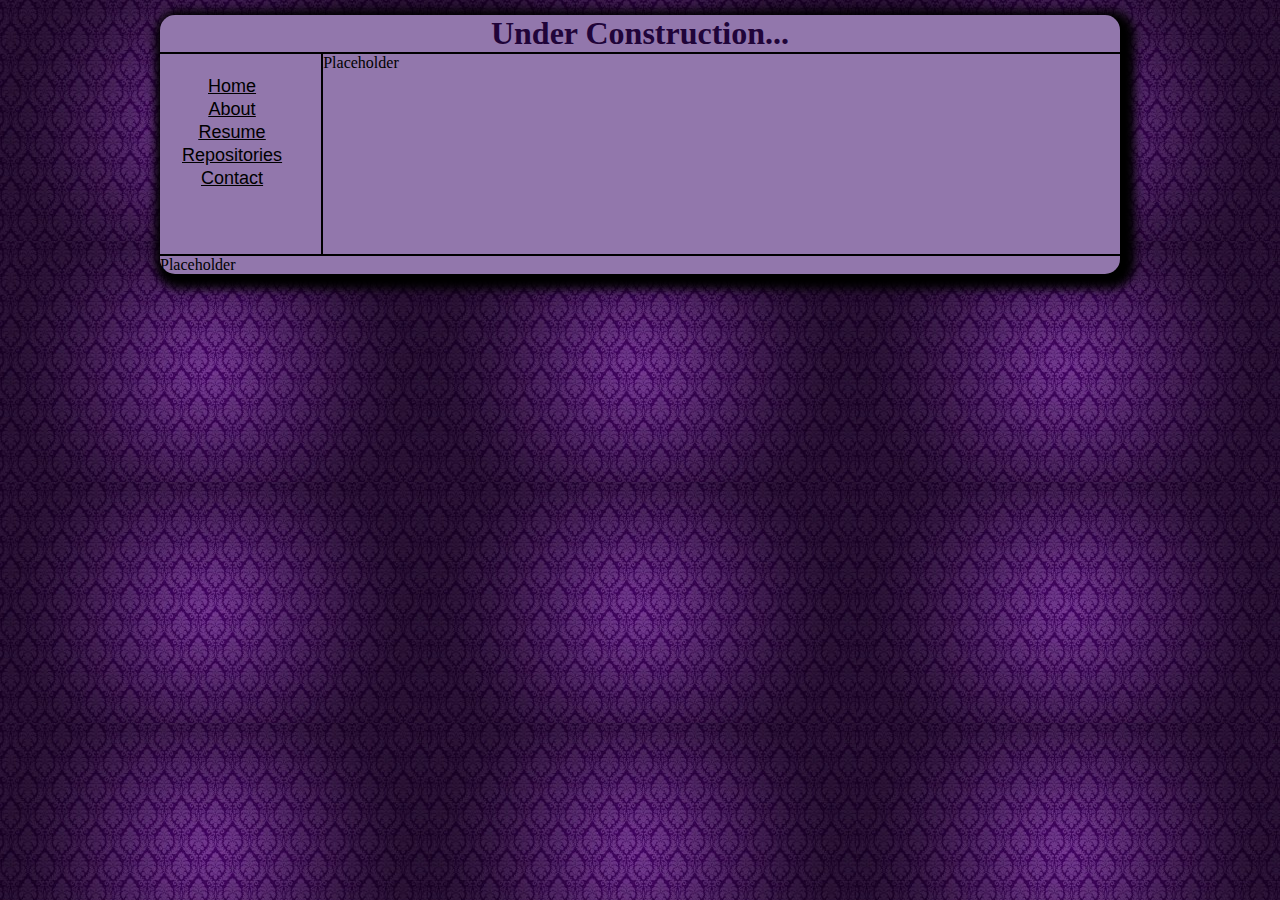
<file: index.html>
<!DOCTYPE html>
<html lang="en">
	<head>
	<title>Bonnie Taylor</title>
	<meta charset="utf-8">
	<link rel="stylesheet" type="text/css" href="indexStyle.css">
	</head>
	
	<body>
		<header>
			<h1 class="mymove">Under Construction...</h1>
		</header>
		<aside>
			<nav>
				<table>
					<tr>
						<td>
							<a rel="index" href="index.html">Home</a>
						</td>
					</tr>
					<tr>
						<td>
							<a rel="index" href="about.html">About</a>
						</td>
					</tr>
					<tr>
						<td>
							<a rel="index" href="resume.html">Resume</a>
						</td>
					</tr>
					<tr>
						<td>
							<a rel="index" href="repositories.html">Repositories</a>
						</td>
					</tr>
					<tr>
						<td>
							<a rel="index" href="contact.html">Contact</a>
						</td>
					</tr>
				
				</table>
			</nav>		
		</aside>
		<section>
		
		<p>Placeholder</p>
		</section>
		
		<footer>
			<p>Placeholder</p>
		</footer>
	</body>

</html>
</file>
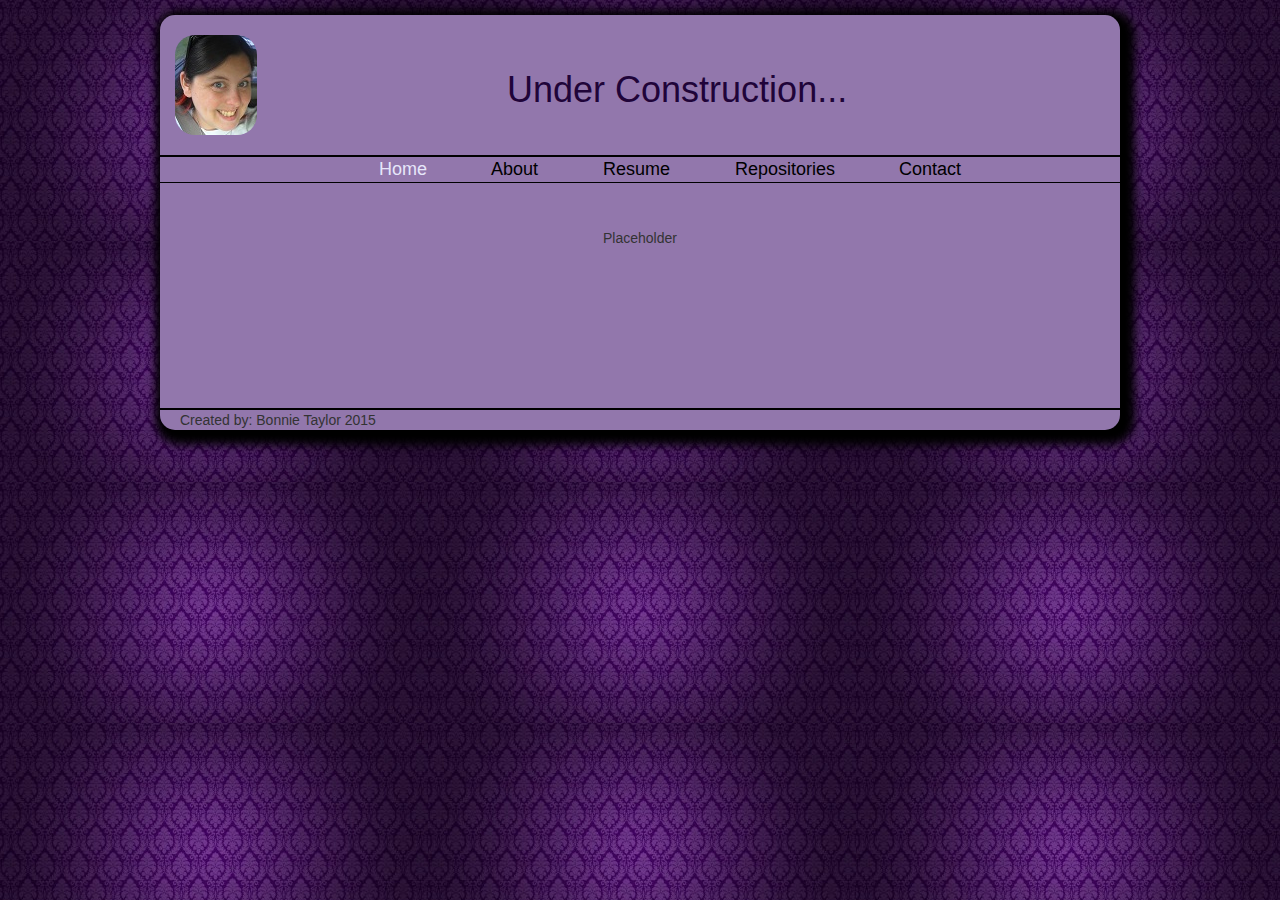
<file: html/index.html>
<!DOCTYPE html>
<html lang="en">

<head>
<title>Bonnie Taylor</title>
<meta charset="utf-8">
<link href="css/bootstrap.min.css" rel="stylesheet">
<link href="css/indexStyle.css" rel="stylesheet">

</head>

<body>

<header>
	<table>
		<tr class="text-right">
			<td><img alt="Picture Of Me" src="pictures/020b3.jpg"></td>
			<td>
			<h1 id="homeh1" class="mymove">Under Construction...</h1>
			</td>
		</tr>
	</table>
</header>
	<nav id="navbar">
		<ul>
			<li><a class="current" href="index.html" rel="index">Home</a></li>
			<li><a href="about.html" rel="index">About</a> </li>
			<li><a href="resume.html" rel="index">Resume</a> </li>
			<li><a href="repositories.html" rel="index">Repositories</a></li>
			<li><a href="contact.html" rel="index">Contact</a> </li>
		</ul>
	</nav>
<section>
	<p>Placeholder</p>
</section>
<footer>
	<p>Created by: Bonnie Taylor 2015</p>
</footer>

</body>

</html>
</file>
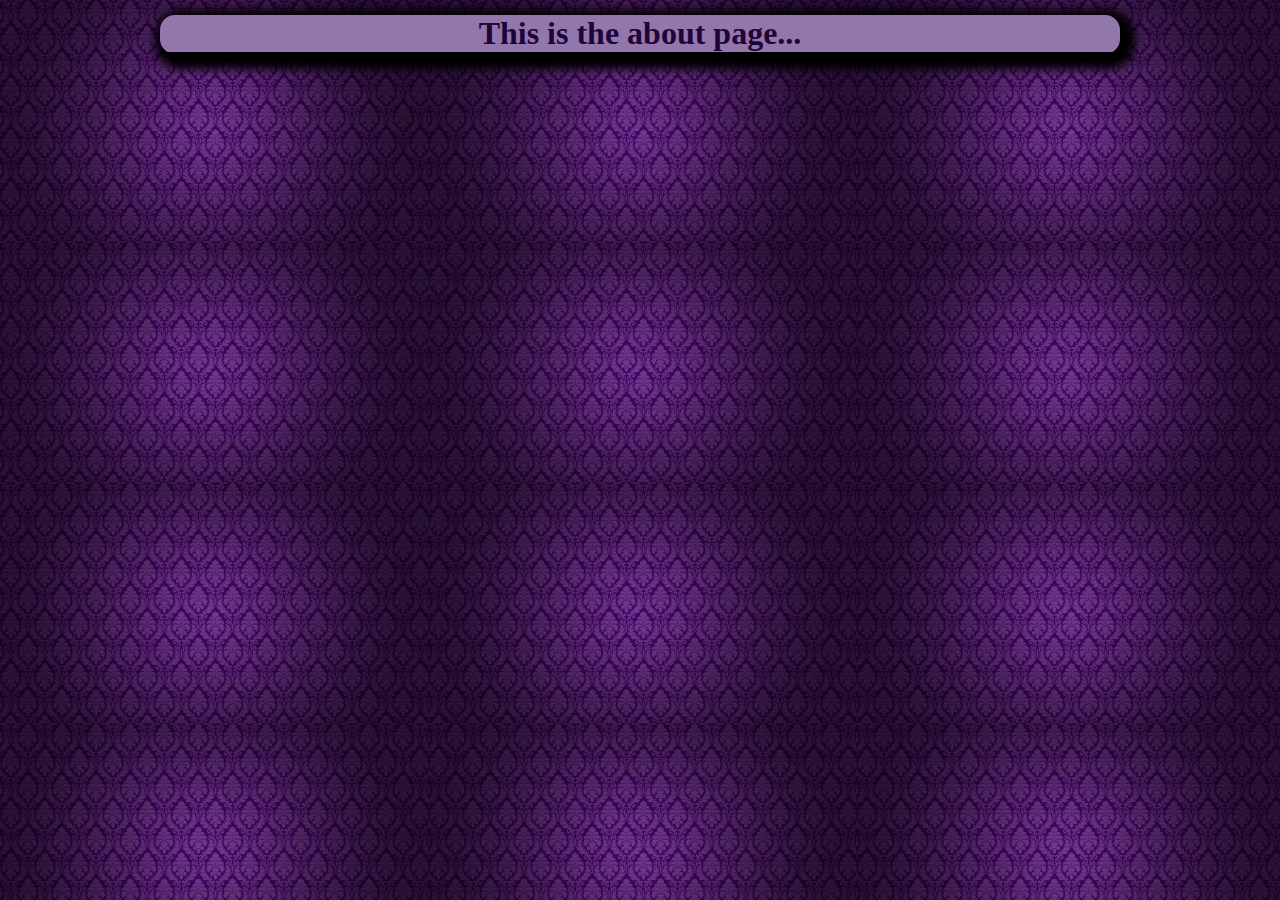
<file: about.html>
﻿<!DOCTYPE html>
<html>

<head>
	<meta content="text/html; charset=utf-8" http-equiv="Content-Type">
	<title>About Page</title>
	<link rel="stylesheet" type="text/css" href="indexStyle.css">

</head>

<body>

	<header>
		<h1>This is the about page...</h1>
	</header>
	
</body>

</html>
</file>
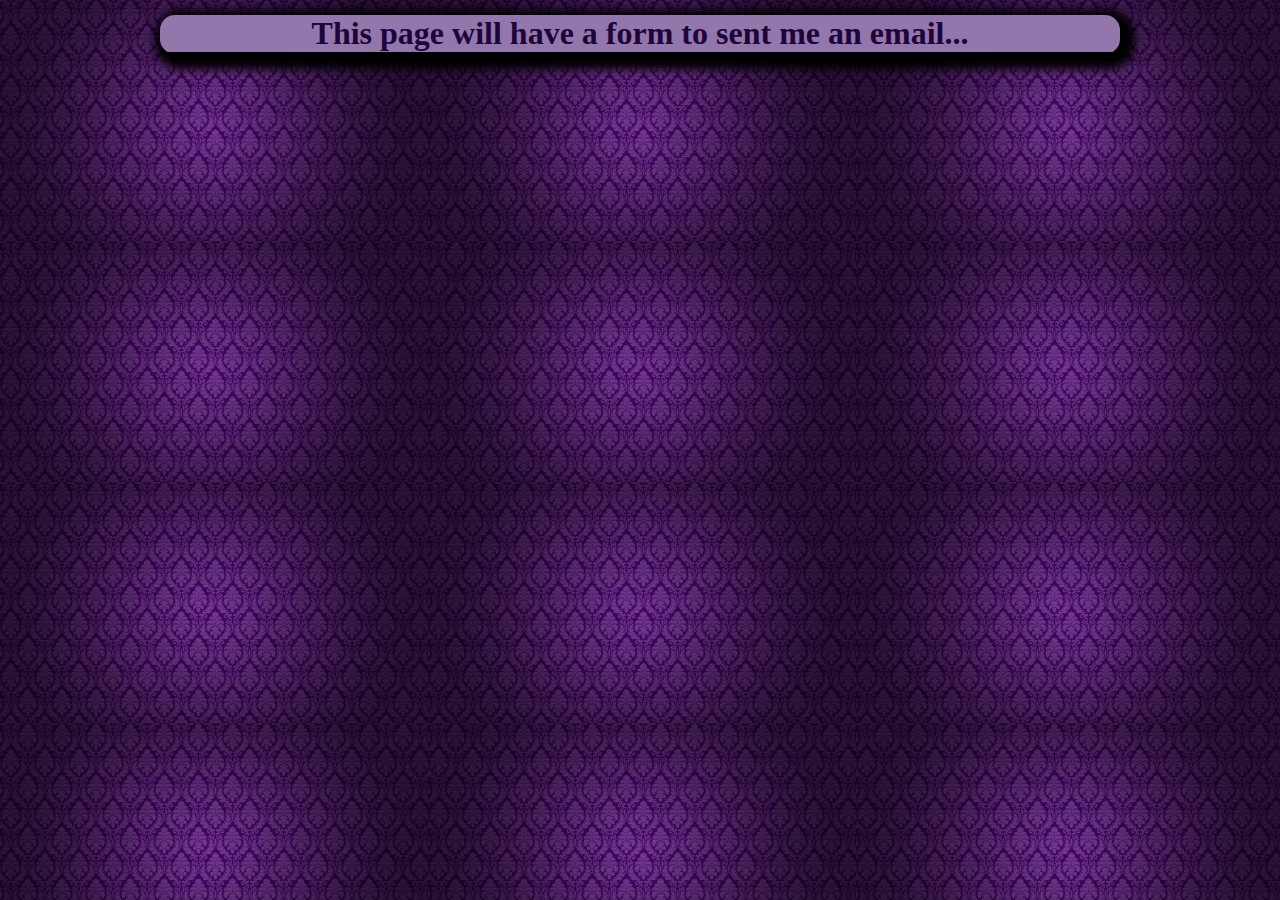
<file: contact.html>
﻿<!DOCTYPE html>
<html>

<head>
	<meta content="text/html; charset=utf-8" http-equiv="Content-Type">
	<title>Untitled 1</title>
	<link rel="stylesheet" type="text/css" href="indexStyle.css">
</head>

<body>
	<header>
		<h1>This page will have a form to sent me an email...</h1>
	</header>
	
</body>

</html>
</file>
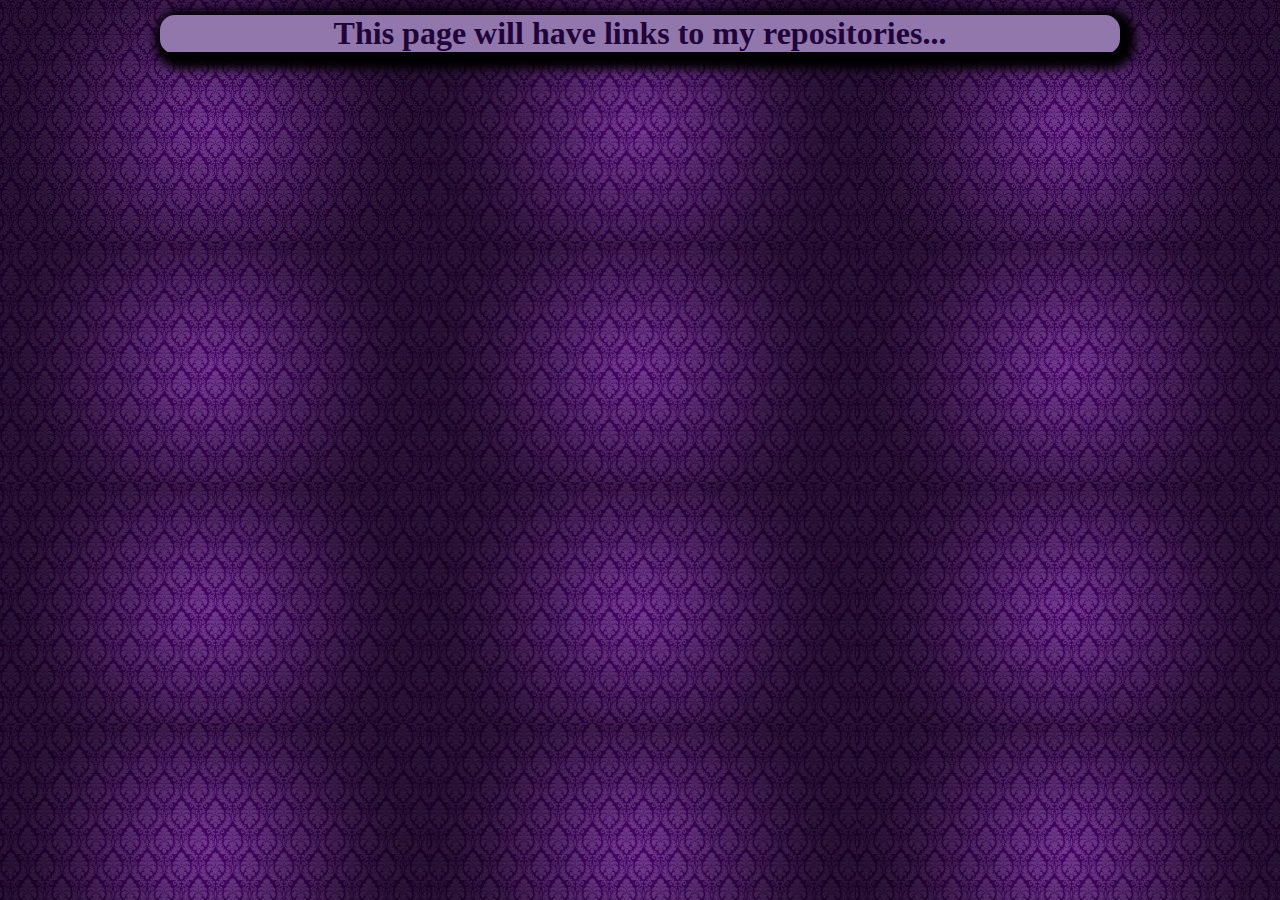
<file: repositories.html>
﻿<!DOCTYPE html>
<html>

<head>
	<meta content="text/html; charset=utf-8" http-equiv="Content-Type">
	<title>About Page</title>
	<link rel="stylesheet" type="text/css" href="indexStyle.css">

</head>

<body>
	<header>
		<h1>This page will have links to my repositories...</h1>
	</header>
	
</body>

</html>
</file>
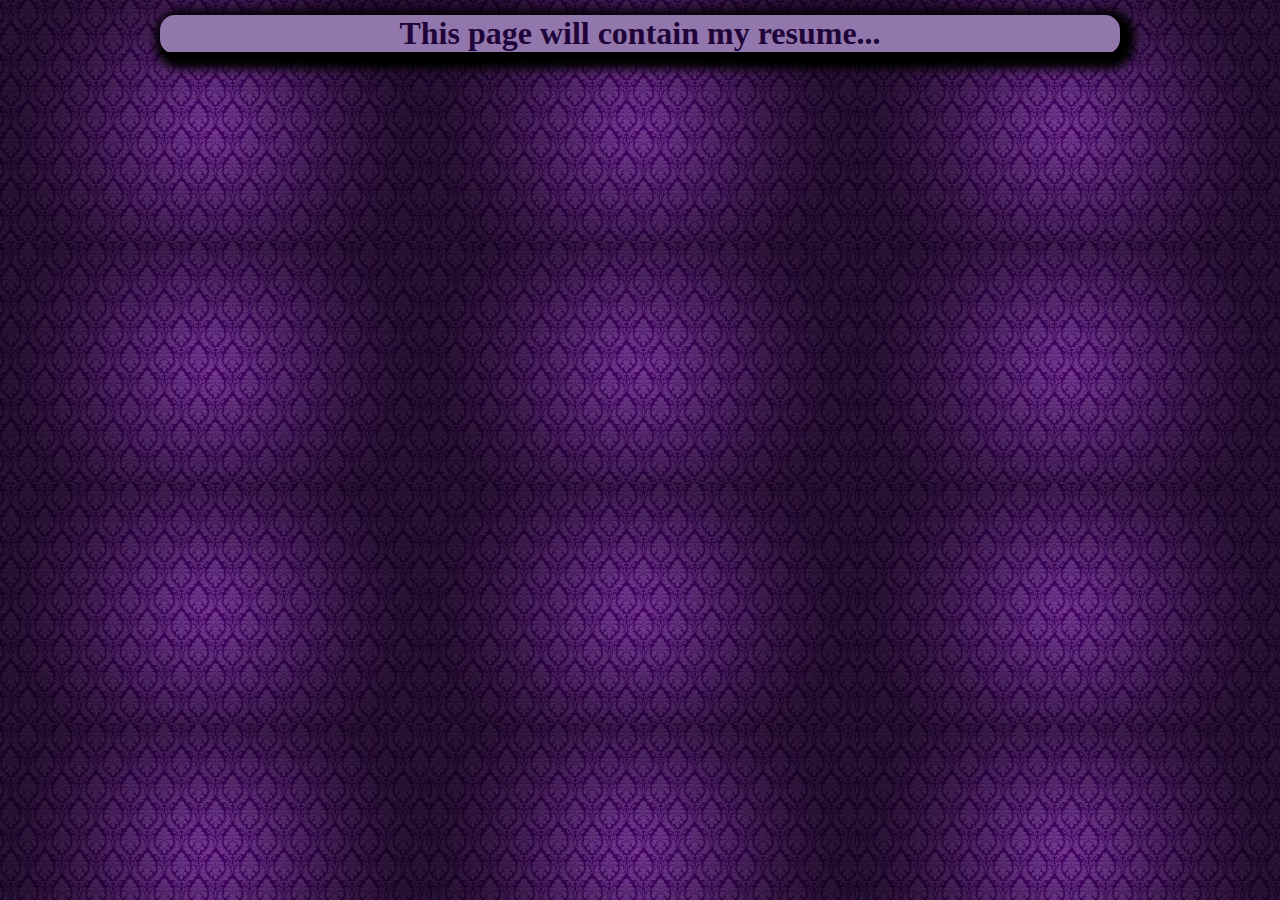
<file: resume.html>
﻿<!DOCTYPE html>
<html>

<head>
<meta content="text/html; charset=utf-8" http-equiv="Content-Type">
<title>Untitled 1</title>
<link rel="stylesheet" type="text/css" href="indexStyle.css">
</head>

<body>
	<header>
		<h1>This page will contain my resume...</h1>
	</header>
		
</body>

</html>
</file>
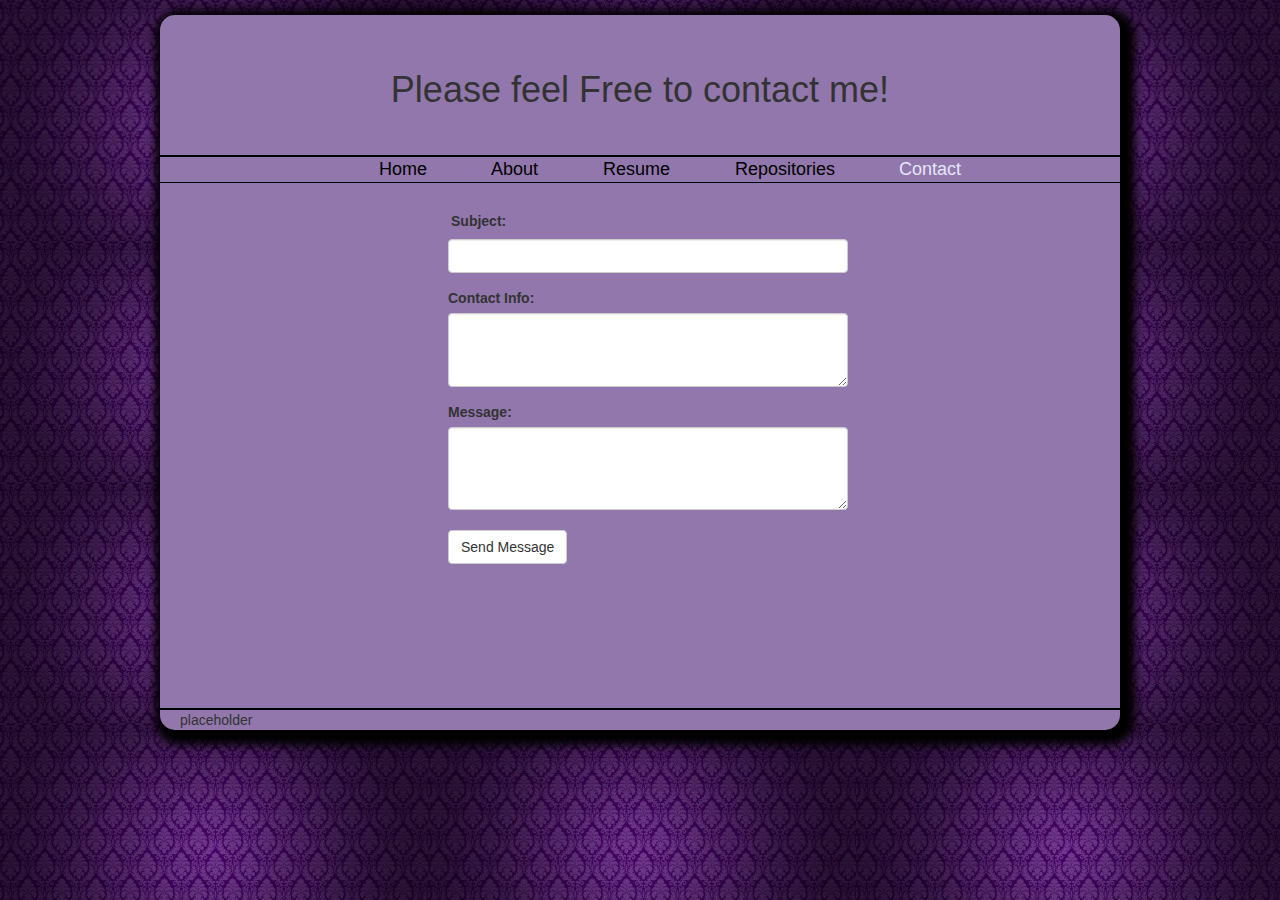
<file: html/contact.html>
﻿<!DOCTYPE html>
<html lang="en">
<head>
	<meta content="text/html; charset=utf-8" http-equiv="Content-Type">
	<title>Contact Bonnie</title>
	<script type="text/javascript" src="js/submit.js"></script>
	<link href="css/bootstrap.min.css" rel="stylesheet">
	<link rel="stylesheet" type="text/css" href="css/indexStyle.css">
	
</head>
<body>
	<header>
		<h1>Please feel Free to contact me!</h1>
	</header>
	<nav id="navbar">
		<ul>
			<li><a href="index.html" rel="index">Home</a></li>
			<li><a href="about.html" rel="index">About</a> </li>
			<li><a href="resume.html" rel="index">Resume</a> </li>
			<li><a href="repositories.html" rel="index">Repositories</a></li>
			<li><a class="current" href="contact.html" rel="index">Contact</a> </li>
		</ul>
	</nav>
	<section id="formsection">
		<form id="messageform" class="form-inline">
			<label id="subjectlabel" class="show">Subject: </label>
			<input id="subject" class="form-control" type="text" style="width: 70%"/>
			<label id="contactlabel" class="show">Contact Info: </label>
			<textarea id="contact" class="form-control" rows="3" style="width: 70%"></textarea>
			<label class="show" id="messagelabel">Message: </label>
			<textarea id="message" class="form-control" rows="3" style="width: 70%"></textarea><br><br>
			<button id="submitbutton" type="button" class="btn btn-default" onclick="submit()">Send Message</button>
		</form>
	</section>
	<footer>
	<p>placeholder</p>
	</footer>
</body>

</html>
</file>
<file: indexStyle.css>
﻿*{
	margin:0;
	padding:0;
}
html{
	background-image:url('purple-wallpaper.jpg');
}
body{
	background:#9277AC;
	width:75%;
	margin: 15px auto;
	border-radius:15px;
	box-shadow:5px 5px 10px 10px;
}
section{
	float:right;
	width: 83%;
	height:200px;
	padding:0;
	border-left: 2px black solid;
}
a{
	font-family:Arial, Helvetica, sans-serif;
	font-style:normal;
	color:black;
}
aside{
	float:left;
	width:16%;
	padding:0;
	height:200px;
}
h1{
	color:#200439;
	text-align:center;
}
@-webkit-keyframes mymove {
    50% {color: blue;}
}
nav{
	padding:20px;
	text-align:center;
	text-decoration:underline;
	font-size:large;
}
header{
	border-bottom: 2px black solid;
}
footer{
	clear:both;
	border-top: 2px black solid;
}
footer, header {
	display: block;
}
</file>
<file: html/css/indexStyle.css>
﻿*{
	margin:0;
	padding:0;
}
html{
	background-image:url('../pictures/purple-wallpaper.jpg');
}
body{
	background:#9277AC;
	height:auto;
	width:75%;
	margin: 15px auto;
	border-radius:15px;
	box-shadow:5px 5px 10px 10px black;
}
section{
	text-align:center;
	float:right;
	width: 100%;
	height:200px;
	padding:20px;
}
#navbar{
	padding-bottom:15px;
}
#navbar ul{
	text-align:center;
	list-style:none;
	border-bottom:1px solid black;
}
#navbar li{
	padding-left:60px;
	font-size:large;
	display:inline;
	text-align:left;
}
#navbar a.current{
	color:lavender;
}
a{
	font-family:Arial, Helvetica, sans-serif;
	font-style:normal;
	color:black;
}
img{
	border:1px solid #;
	-webkit-border-radius: 20px;
	-moz-border-radius: 20px;
	border-radius: 20px; 
}
#homeh1{
	color:#200439;
	text-align:center;
	padding-left:250px;
	padding-right:25px;
}
h1{
	text-align:center;
	padding:20px
}
header{
	padding:15px;
	border-bottom: 2px black solid;
}
footer{
	clear:both;
	border-top: 2px black solid;
	padding-left:20px;
}
footer, header {
	display: block;
}
#pdfarea{
	text-align:center;
	padding-bottom:15px;
}
#pdf{
	padding-left:125px;
	text-align:center;
}
#formsection{
	padding:0;
	text-align:left;
	height:500px;
	width:70%;
	fit:fill;
}
form{
	width:85%;
	height:75%;
}
#subjectlabel{
	text-align:left;
	height:auto;
	width:auto;
	padding:3px;
	
}
#subject{
	padding-bottom:15px;
}
#messagelabel{
	text-align:left;
	padding-top:15px;
}
#message{
	width:75%;
	padding-bottom:15px;
}
#contactlabel{
	padding-top:15px;
}
</file>
